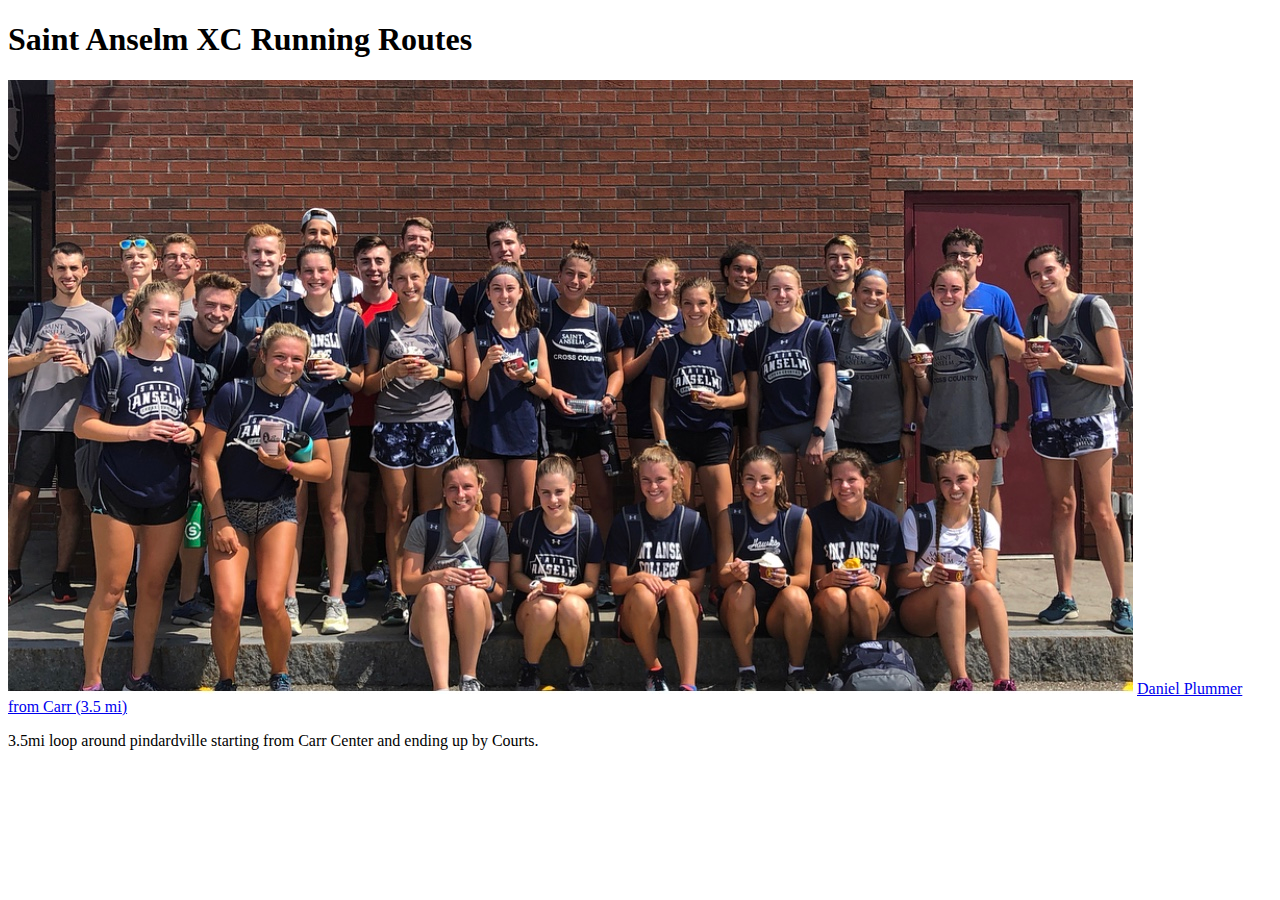
<file: index.html>
<!DOCTYPE html>
<html>
<head> 
<title>SACXC Routes</title>
</head>
<body>
<h1>Saint Anselm XC Running Routes</h1>
<img src="IMG_6472.jpg" alt="">
<a href="route1.html">Daniel Plummer from Carr (3.5 mi)</a>
<p>3.5mi loop around pindardville starting from Carr Center and ending up by Courts.</p>
</body>
</html>
</file>
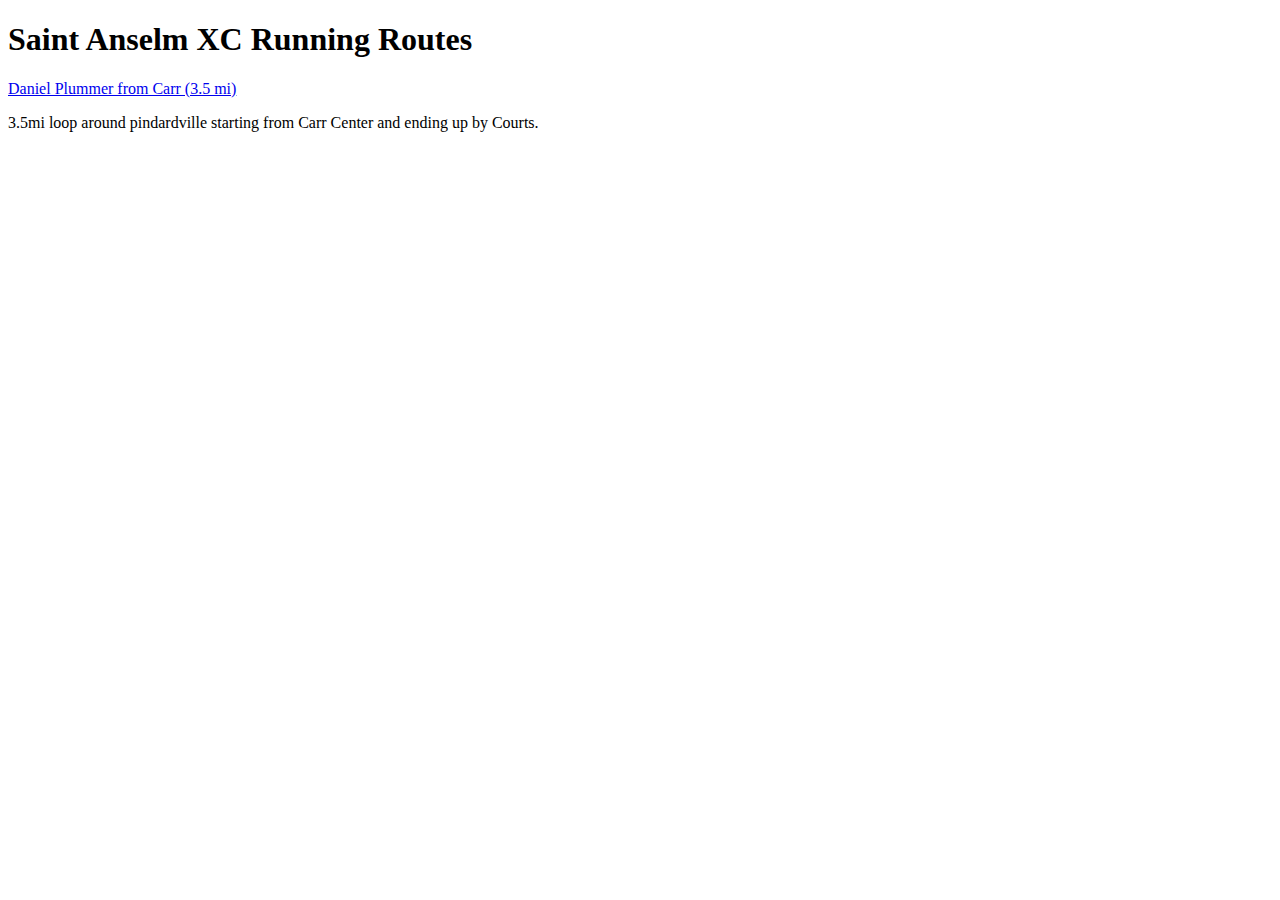
<file: main.html>
<!DOCTYPE html>
<html>
<head> 
<title>Page Title</title>
</head>
<body>
<h1>Saint Anselm XC Running Routes</h1>
<a href="route1.html">Daniel Plummer from Carr (3.5 mi)</a>
<p>3.5mi loop around pindardville starting from Carr Center and ending up by Courts.</p>
</body>
</html>
</file>
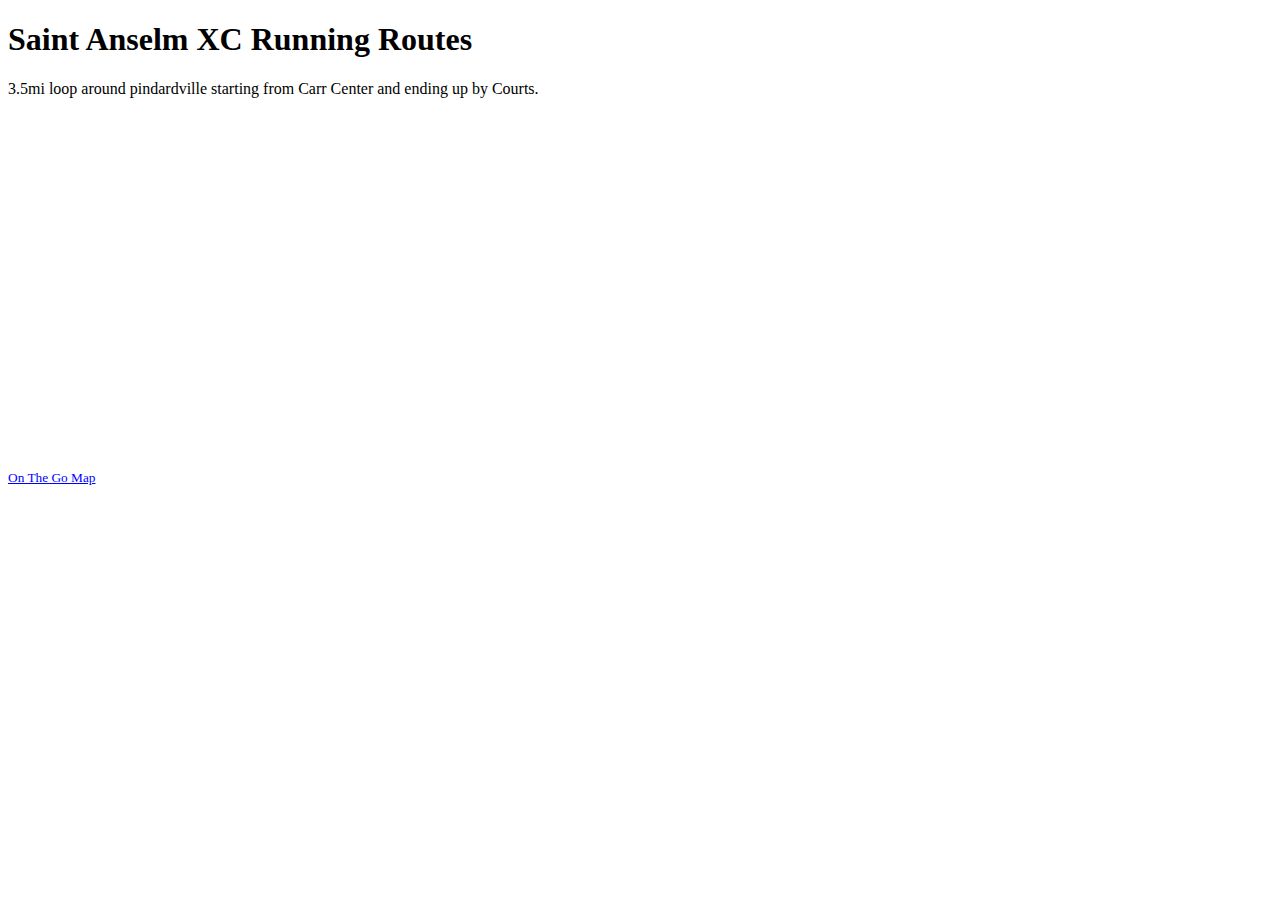
<file: route1.html>
<!DOCTYPE html>
<html>
<head> 
<title>Page Title</title>
</head>
<body>
<h1>Saint Anselm XC Running Routes</h1>
<p>3.5mi loop around pindardville starting from Carr Center and ending up by Courts.</p>
<iframe width="425" height="350" frameborder="0" scrolling="no" marginheight="0" marginwidth="0" src="https://onthegomap.com/?m=r&amp;u=mi&amp;w%5B%5D=Routes+may+not+be+suitable+for+walking.&amp;c%5B%5D=&amp;d=5831&amp;f=e5bb924ac0&amp;context=embed&amp;r2=Wphc8fpjqDSY2a1y1W1a1GCIAQ8K1C140W1BE32102E5O3m1580E7S3C02DEn3298r2058v2Ar36X30b12Z10Z12N2d32b20n12p32h107Ed8Gr2i1~3MX2m1z3Ih1e1r2S~1a1r2a1d3Y1l4Ed24v1At72p30b1Cl70n42l22p13~[base64]"></iframe><br/><small><a href="https://onthegomap.com" style="color:#0000FF;text-align:left" target="_blank">On The Go Map</a></small>
</body>

</html>
</file>
